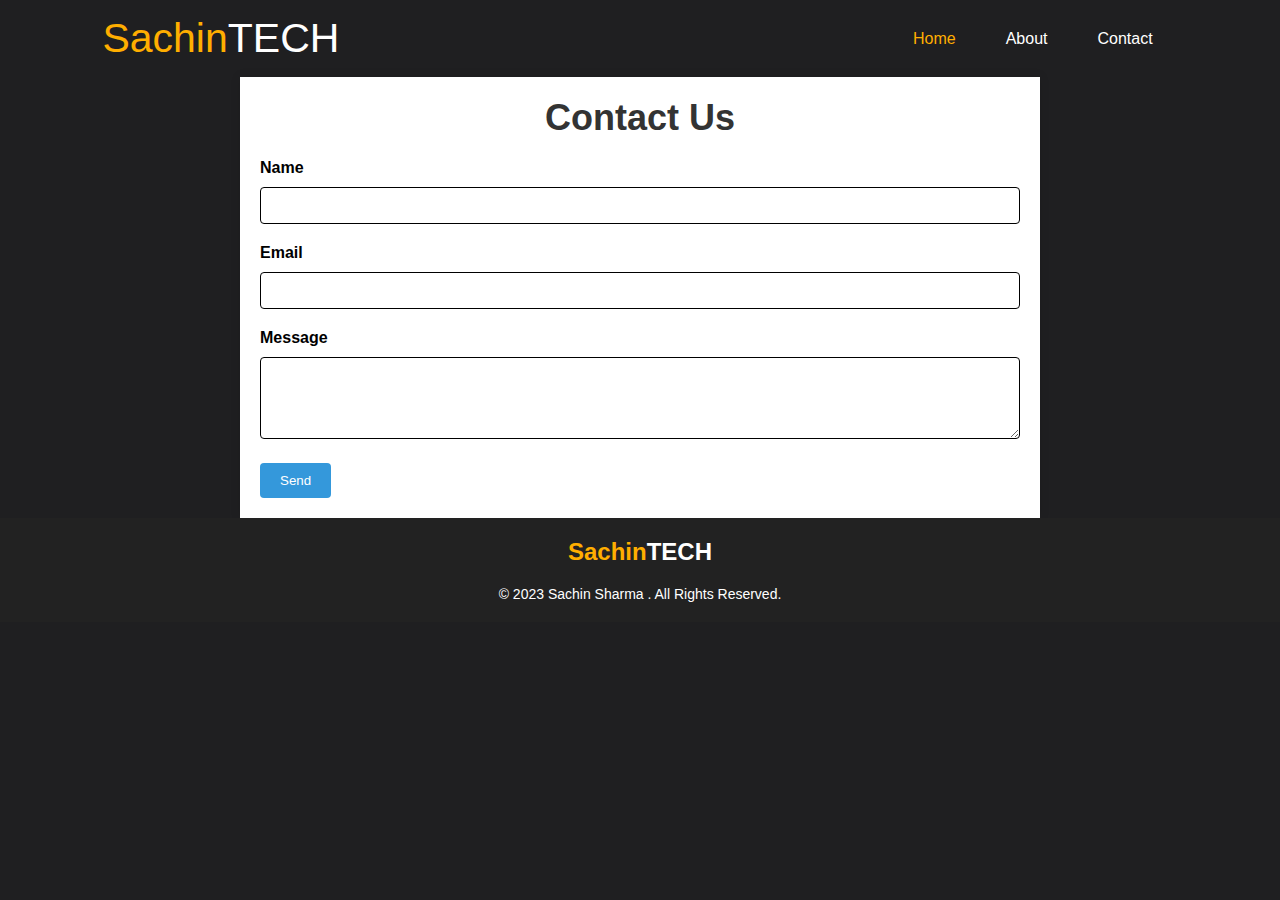
<file: contact.html>
<!DOCTYPE html>
<html lang="en">
<head>
    <meta charset="UTF-8">
    <meta name="viewport" content="width=device-width, initial-scale=1.0">
    <title>Contact me</title>
    <link rel="stylesheet" href="style.css">
    <link rel="shortcut icon" href="imgs/SACHIN.png" type="image/x-icon">
     <link rel="shortcut icon" href="https://www.canva.com/design/DAFtdaJQHBI/c2FRF1A9YNty4hHViZR-Gw/view?utm_content=DAFtdaJQHBI&utm_campaign=designshare&utm_medium=link&utm_source=publishsharelink" type="image/x-icon">
</head>
<body>
    <header>
      
        <a href="#" class="logo"><span>Sachin</span>TECH</a>
        <ul class="navbar">
            <li><a href="#" class="active">Home</a></li>
            <li><a href="about.html" >About</a></li>
            <li><a href="contact.html" >Contact</a></li>
        </ul>


    </header>
    <div class="container-form">
        <h1 class="formh1">Contact Us</h1>
        <div class="contact-form">
            <form action="#" method="post">
                <label class="from-txt" for="name">Name</label>
                <input type="text" id="name" name="name" required>

                <label  class="from-txt" for="email">Email</label>
                <input type="email" id="email" name="email" required>

                <label  class="from-txt" for="message">Message</label>
                <textarea id="message" name="message" rows="4" required></textarea>

                <button class="frm-btn" type="submit">Send</button>
            </form>
        </div>
    </div>
    <footer>
        <div class="footer">
            <div class="foot">
                <div class="footer-content">
                    <div class="footer-logo logo"><span>Sachin</span>TECH</a></div>
                    <div class="copyright">&copy; 2023 Sachin Sharma . All Rights Reserved.</div>
                </div>
            </div>
        </div>
    </footer>
</body>
</html>
</file>
<file: style.css>
*{
    padding: 0%;
    margin: 0%;
    box-sizing: border-box;
    font-family: 'Rubik', sans-serif;
    list-style: none;
    text-decoration: none;

}
:root{
    --bg-color:#1f1f21;
    --text-color:#fff;
    --main-color: #ffae00;

    --big-font: 7rem;
    --p-font: 1.1.rem;
}
body{
    background: var(--bg-color);
    color: var(--text-color);
    overflow-x: hidden;
}
header{
    position: flixed;
    top: 0%;
    right: 0%;
    width: 100%;
    z-index: 1000;
    display: flex;
    align-items: center;
    justify-content: space-between;
    padding: 32px 15%;
    transition: all ease .45s;
}
.logo{
    color: var(--text-color);
    font-size: 41px;
    font-family: 600px;
}
.logo span{
    color: var(--main-color);
}
.navbar{
    display: flex;

}
.navbar a{
    font-size: var(--p-font);
    font-weight: 500;
    color: var(--text-color);
    margin: 0 25px ;
    transition: all ease .50s;
}
.navbar a:hover{
    color: var(--main-color);
}
.navbar a.active{
    color: var(--main-color);
}
.menu-btn{
    background: linear-gradient(130.08deg , #383528 0%, #191919 100%);
    box-shadow: 0px 20x 40px #000070;
    border: 1px solid #3b3b3b;
    padding: 10px 20px;
    border-radius: 100px;
    display: flex;
    align-items: center;
    cursor: pointer;
}
#menu-icon{
    font-size: 28px;
    margin-left: 10px;
    z-index: 6;
}
section{
    padding: 0 15%;
}
.home{
    position: relative;
    width: 100%;
    height: 100vh;
    display: flex;
    align-items: center;
    justify-content: space-between;
    gap: 30px;
}
.home-img{
    width: 730px;
    height: 730px;

}
.home-img img{
    width: 100%;
    height: 100%;
    object-fit: contain;
}
.home-text span{
    padding: 5px 25px;
    background: linear-gradient(130.08deg , #383528 0%, #191919 100%);
    box-shadow: 0px 20x 40px #000070;
    border: 1px solid #3b3b3b;
    border-radius: 100px;
    color: var(--text-color);
    font-weight: 700;
    font-size: 15px;
    text-transform: uppercase;
}
.home-text h1{
    font-size: var(--big-font);
    margin: 23px 0;
}
.home-text p{
    font-size: var(--p-font);
    font-weight: 400;
    color: #c3c3c3;
    line-height: 30px;
    margin-bottom: 30px;

}
.btn{
    display: inline-block;
    padding: 14px 34px;
    background-color: var(--main-color);
    color: var(--text-color);
    border: 2px solid var(--main-color);
    font-size: 16px;
    font-weight: 600;
    border-radius: 8px;
    transition: all 0.6s ease-in-out;
}
.btn:hover{
    transform: translate(-5px);
    background: transparent;
    color: var(--main-color);
}
.two{
    background: #141414;
    border: 2px solid #141414;
    color: var(--text-color);
    margin-left: 25px;
}
.two:hover{
    color: #141414;
    background: var(--text-color);
    border: 2px solid var(--text-color);

}
.share{
    position: absolute;
    bottom: 3rem;
    left: 15%;
    display: flex;
    align-items: center;
}
.share p{
    font-size: 17px;
    color: var(--text-color);
    margin-right: 25px;
}
.social i{
    display: inline-flex;
    align-items: center;
    justify-content: center;
    height: 45px;
    width: 45px;
    background: linear-gradient(130.08deg , #383528 0%, #191919 100%);
    box-shadow: 0px 20x 40px #000070;
    border: 1px solid #3b3b3b;
    border-radius: 50%;
    color: var(--text-color);
    font-size: 20px;
    margin: 0 7px ;
    transition: all 0.6s ease-in-out;
}
.social i:hover{
    transform: translateY(-10px);

}
@media (max-width: 1850px){
    header{
        padding: 15px 8%;
        transition: .2s;
    }
    selction{
        padding:0 8%;
        transition: .2s;
    }

    .share{
        left: 8%;
        transition: .2s;
    }
    :root{
        --big-font:5.5rem;
        --p-font:1rem;
        transition: .2s;
    }
}
@media (max-width:1020px) {
    .navbar a{
        margin: 0 15px;


    }
     :root{
        --big-font:5rem;
        --p-font:1rem;
        transition: .2s;
    }
}
@media (max-width:950px){
    .share{
        display:none;

    }
    selection{
        padding:70px 4%;
    }
    header{
        padding: 11px 4%;
        background: #2d2d2d;
    }
    .home{
        height: auto;
        display: flex;
        flex-wrap: wrap;
    }
    .home-text{
        order: 2;
    }
    .home-img{
        margin:auto;
        height: auto;
        width: auto;
    }
    .home-img img{
        max-width:450px;
        width: 100%;
        height: auto;

    }
}
@media (max-width:850px){
    .navbar{
        position: absolute;
        width: 100%;
        height: 100vh;
        padding: 40px 50px;
        top: 0;
        right: 0;
        bottom: 0;
        left: 100%;
        display: flex;
        flex-direction: column;
        background: #2d2d2d;
        transition: all 0.4s ease-in-out;
    }
    .navbar a{
        display: block;
        color: #c3c3c3;
        padding: 0px;
        margin:0px 0px 40px 0px;
        font-size: 2rem;
        font-weight: 400;

    }
    .navbar .open{
        left:0;
    }
}
@media (max-width:500px){
    :root{
        --big-font:4rem;
        --p-font:15px;
        transition: .2s;
    }
    .btn{
        padding: 9px 28px;
    }
}
.home-img img{
    animation: imgg 2s ease-in-out infinite;
    animation-delay:2s ;
}
@keyframes imgg {
    0%{
        transform: translateY(0);
    }
    50%{
        transform: translateY(-22px);
    }
   100%{
        transform: translateY(0);
    }
    
}
/* body {
    font-family: Arial, sans-serif;
    background-color: #f7f7f7;
    margin: 0;
    padding: 0;
}

header {
    background-color: #3498db;
    color: #fff;
    text-align: center;
    padding: 20px;
} */

.about{
    font-size: 36px;
    margin: 10px 0;
}

.aboutpara {
    font-size: 18px;
    line-height: 1.6;
    margin-bottom: 20px;
}

.container{
    max-width: 800px;
    text-align: center;
    margin: 20px auto;
    padding: 20px;
    background-color:#191919;
    box-shadow: 0 0 10px rgba(0, 0, 0, 0.1);
}

.profile-image {
    max-width: 150px; /* Adjust the size as needed */
    border-radius: 50%;
    margin: 20px auto; /* Center the image vertically and horizontally */
    display: block;
}

.footer {
    
    background-color: #222;
    color: #fff;
    padding: 20px 0;
    text-align: center;
    width: 100%; /* Ensure the footer spans the full width */
}

.container {
    width: 100%;
    margin: 0 auto;
}

.footer-content {
    width: 100%;
    display: flex;
    flex-direction: column;
    align-items: center;
}

.footer-logo {
    font-size: 24px;
    font-weight: bold;
}

.footer-links {
    margin-top: 10px;
}

.footer-links a {
    color: #fff;
    text-decoration: none;
    margin: 0 10px;
}

.copyright {
    margin-top: 20px;
    font-size: 14px;
}

@media screen and (max-width: 768px) {
    .footer-content {
        flex-direction: column;
    }

    .footer-links {
        margin-top: 20px;
    }
}
.container-form {
    max-width: 800px;
    margin: 0 auto;
    padding: 20px;
    background-color: #fff;
    box-shadow: 0 0 10px rgba(0, 0, 0, 0.1);
    text-align: center;
}

.formh1 {
    font-size: 36px;
    margin-bottom: 20px;
    color: #333;
}

.contact-form {
    text-align: left;
}

label {
    display: block;
    margin-bottom: 10px;
    font-weight: bold;
}
.from-txt{
    color: #000000;

}

input[type="text"],
input[type="email"],
textarea {
    width: 100%;
    padding: 10px;
    margin-bottom: 20px;
    border: 1px solid #000000;
    border-radius: 4px;
}

.frm-btn {
    background-color: #3498db;
    color: #fff;
    padding: 10px 20px;
    border: none;
    border-radius: 4px;
    cursor: pointer;
    transition: background-color 0.3s;
}

button:hover {
    background-color: #258cd1;
}
</file>
